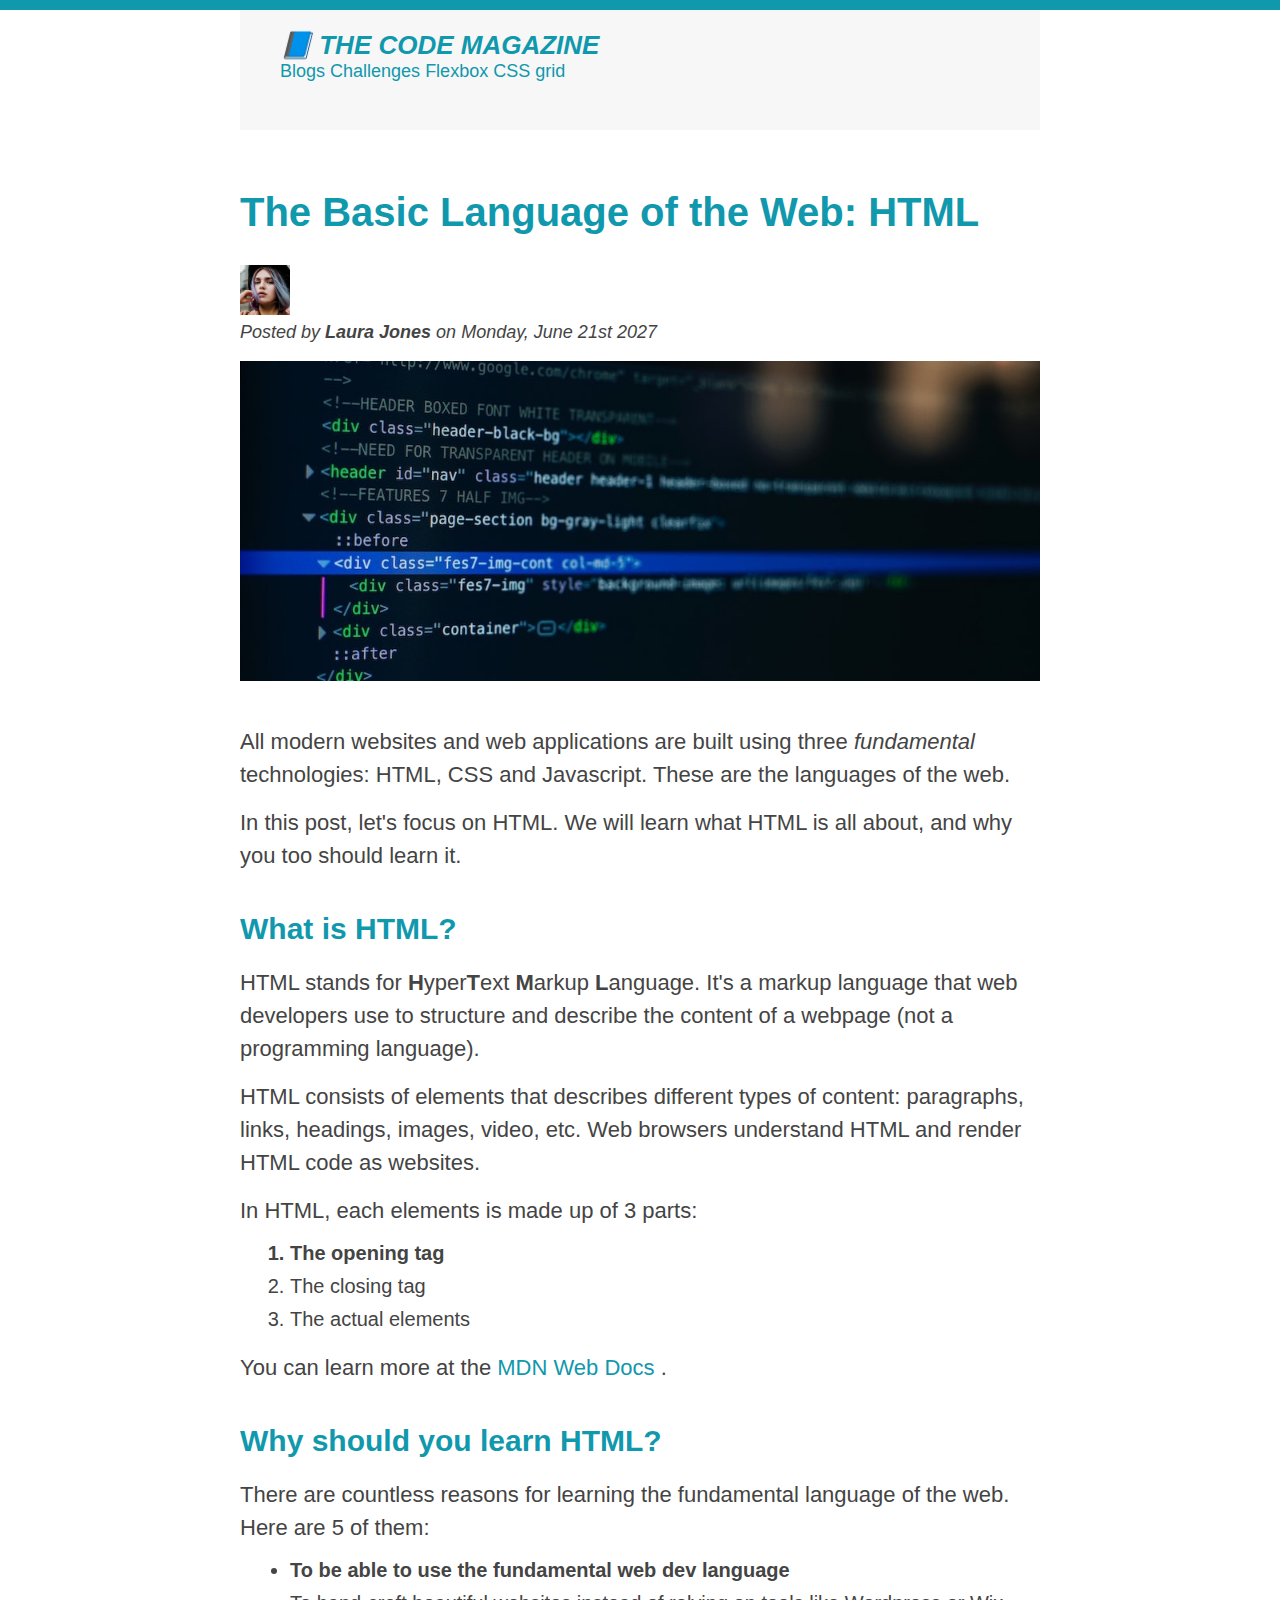
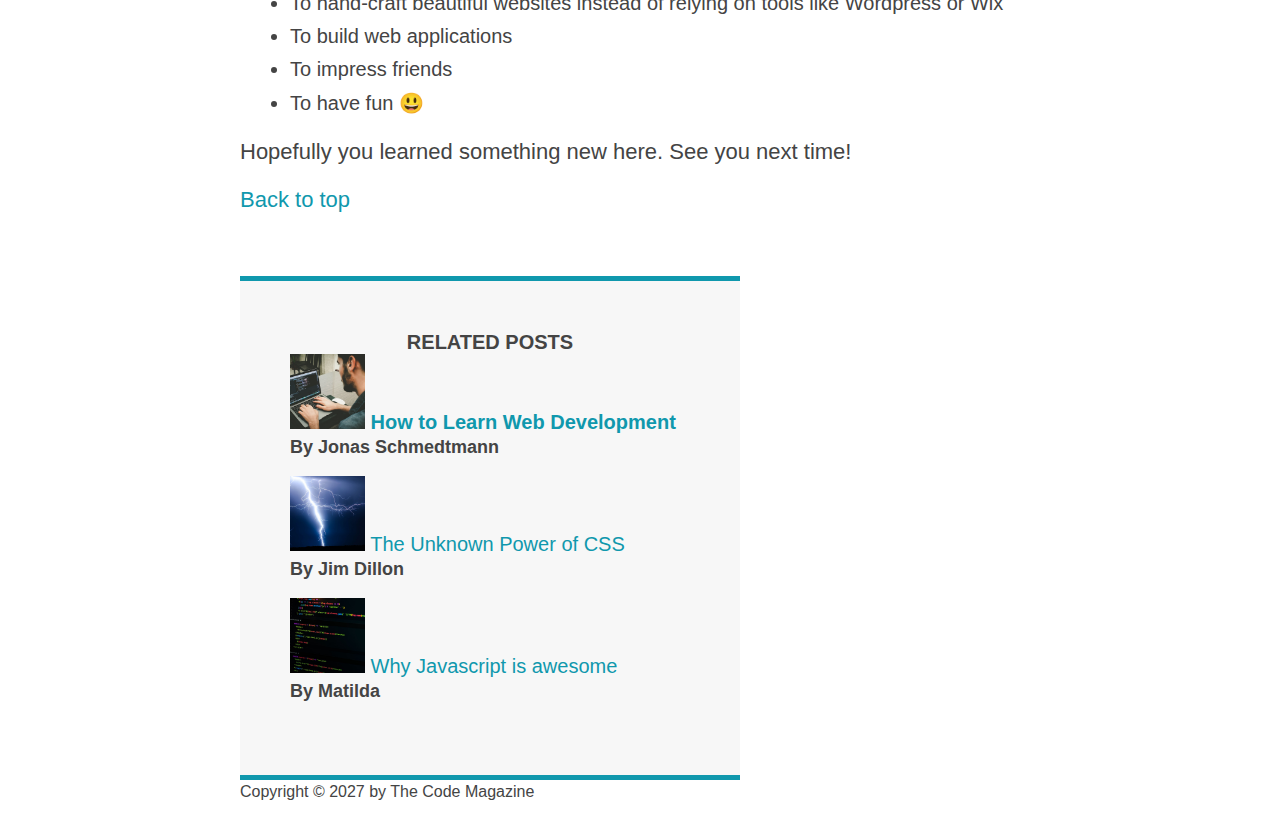
<file: CSS-Fundamental-03/index.html>
<!DOCTYPE html>
<html lang="en">
  <head>
    <meta charset="UTF-8" />
    <link href="style.css" rel="stylesheet" />

    <title>The Basic Language of the Web: HTML</title>
  </head>
  <body>
    <div class="container">
      <header class="main-header">
        <h1>📘 The Code Magazine</h1>

        <nav>
          <!--strong>This is the navigation</strong-->
          <a href="blogs.html" target="_blank">Blogs</a>
          <a href="challenge.html" target="_blank">Challenges</a>
          <a href="#">Flexbox</a>
          <a href="#">CSS grid</a>
        </nav>
      </header>

      <article>
        <header class="post-header">
          <h2>The Basic Language of the Web: HTML</h2>

          <img
            src="img/laura-jones.jpg"
            alt="Profile Image of Laura Jones"
            height="50"
            width="50"
          />

          <p id="author">
            Posted by <strong>Laura Jones</strong> on Monday, June 21st 2027
          </p>

          <img
            src="img/post-img.jpg"
            alt="HTML code on a screen"
            width="500"
            height="200"
            class="post-image"
          />
        </header>

        <p>
          All modern websites and web applications are built using three
          <em>fundamental</em> technologies: HTML, CSS and Javascript. These are
          the languages of the web.
        </p>

        <p>
          In this post, let's focus on HTML. We will learn what HTML is all
          about, and why you too should learn it.
        </p>

        <h3>What is HTML?</h3>

        <p>
          HTML stands for
          <strong>H</strong>yper<strong>T</strong>ext <strong>M</strong>arkup
          <strong>L</strong>anguage. It's a markup language that web developers
          use to structure and describe the content of a webpage (not a
          programming language).
        </p>

        <p>
          HTML consists of elements that describes different types of content:
          paragraphs, links, headings, images, video, etc. Web browsers
          understand HTML and render HTML code as websites.
        </p>

        <p>In HTML, each elements is made up of 3 parts:</p>

        <ol>
          <li>The opening tag</li>
          <li>The closing tag</li>
          <li>The actual elements</li>
        </ol>

        <p>
          You can learn more at the
          <a
            href="https://developer.mozilla.org/en-US/docs/Web/HTML"
            target="_blank"
          >
            MDN Web Docs </a
          >.
        </p>

        <h3>Why should you learn HTML?</h3>

        <p>
          There are countless reasons for learning the fundamental language of
          the web. Here are 5 of them:
        </p>

        <ul>
          <li>To be able to use the fundamental web dev language</li>
          <li>
            To hand-craft beautiful websites instead of relying on tools like
            Wordpress or Wix
          </li>
          <li>To build web applications</li>
          <li>To impress friends</li>
          <li>To have fun 😃</li>
        </ul>

        <p>Hopefully you learned something new here. See you next time!</p>

        <p><a href="#">Back to top </a></p>
      </article>

      <aside>
        <h4>Related Posts</h4>

        <ul class="related-posts">
          <li>
            <img
              src="img/related-1.jpg"
              alt="person programming"
              height="75"
              width="75"
            />
            <a href="#">How to Learn Web Development</a>
            <p class="related-author">By Jonas Schmedtmann</p>
          </li>
          <li>
            <img
              src="img/related-2.jpg"
              alt="lightening"
              height="75"
              width="75"
            />
            <a href="#">The Unknown Power of CSS</a>
            <p class="related-author">By Jim Dillon</p>
          </li>
          <li>
            <img
              src="img/related-3.jpg"
              alt="Javascript on the screen"
              height="75"
              width="75"
            />
            <a href="#">Why Javascript is awesome</a>
            <p class="related-author">By Matilda</p>
          </li>
        </ul>
      </aside>

      <footer>
        <p id="copyright" class="copyright text">
          Copyright &copy; 2027 by The Code Magazine
        </p>
      </footer>
    </div>
  </body>
</html>
</file>
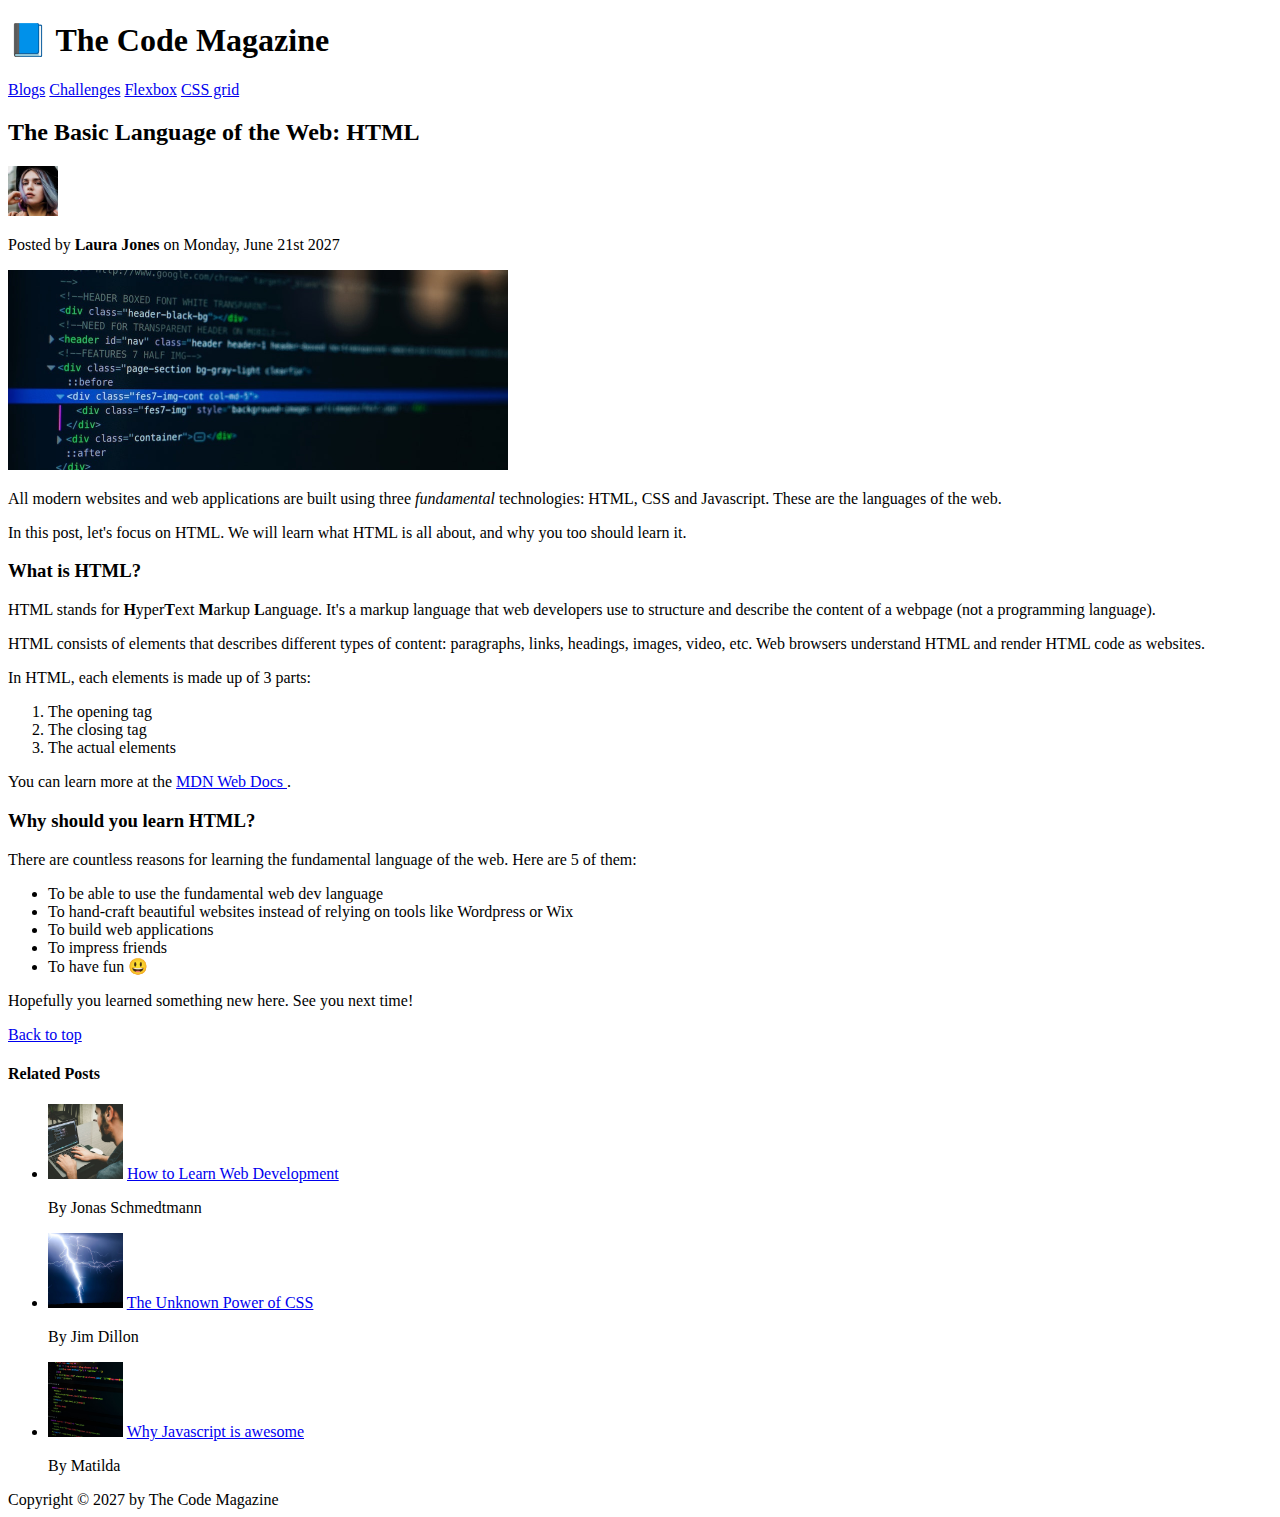
<file: HTML-Fundamentals-02/index.html>
<!DOCTYPE html>
<html lang="en">
  <head>
    <meta charset="UTF-8" />
    <title>The Basic Language of the Web: HTML</title>
  </head>
  <body>
    <header>
      <h1>📘 The Code Magazine</h1>

      <nav>
        <a href="blogs.html" target="_blank">Blogs</a>
        <a href="challenge.html" target="_blank">Challenges</a>
        <a href="#">Flexbox</a>
        <a href="#">CSS grid</a>
      </nav>
    </header>

    <article>
      <header>
        <h2>The Basic Language of the Web: HTML</h2>

        <img
          src="img/laura-jones.jpg"
          alt="Profile Image of Laura Jones"
          height="50"
          width="50"
        />

        <p>Posted by <strong>Laura Jones</strong> on Monday, June 21st 2027</p>

        <img
          src="img/post-img.jpg"
          alt="HTML code on a screen"
          width="500"
          height="200"
        />
      </header>

      <p>
        All modern websites and web applications are built using three
        <em>fundamental</em> technologies: HTML, CSS and Javascript. These are
        the languages of the web.
      </p>

      <p>
        In this post, let's focus on HTML. We will learn what HTML is all about,
        and why you too should learn it.
      </p>

      <h3>What is HTML?</h3>

      <p>
        HTML stands for
        <strong>H</strong>yper<strong>T</strong>ext <strong>M</strong>arkup
        <strong>L</strong>anguage. It's a markup language that web developers
        use to structure and describe the content of a webpage (not a
        programming language).
      </p>

      <p>
        HTML consists of elements that describes different types of content:
        paragraphs, links, headings, images, video, etc. Web browsers understand
        HTML and render HTML code as websites.
      </p>

      <p>In HTML, each elements is made up of 3 parts:</p>

      <ol>
        <li>The opening tag</li>
        <li>The closing tag</li>
        <li>The actual elements</li>
      </ol>

      <p>
        You can learn more at the
        <a
          href="https://developer.mozilla.org/en-US/docs/Web/HTML"
          target="_blank"
        >
          MDN Web Docs </a
        >.
      </p>

      <h3>Why should you learn HTML?</h3>

      <p>
        There are countless reasons for learning the fundamental language of the
        web. Here are 5 of them:
      </p>

      <ul>
        <li>To be able to use the fundamental web dev language</li>
        <li>
          To hand-craft beautiful websites instead of relying on tools like
          Wordpress or Wix
        </li>
        <li>To build web applications</li>
        <li>To impress friends</li>
        <li>To have fun 😃</li>
      </ul>

      <p>Hopefully you learned something new here. See you next time!</p>

      <p><a href="#">Back to top </a></p>
    </article>

    <aside>
      <h4>Related Posts</h4>

      <ul>
        <li>
          <img src="img/related-1.jpg" height="75" width="75" />
          <a href="#">How to Learn Web Development</a>
          <p>By Jonas Schmedtmann</p>
        </li>
        <li>
          <img src="img/related-2.jpg" height="75" width="75" />
          <a href="#">The Unknown Power of CSS</a>
          <p>By Jim Dillon</p>
        </li>
        <li>
          <img src="img/related-3.jpg" height="75" width="75" />
          <a href="#">Why Javascript is awesome</a>
          <p>By Matilda</p>
        </li>
      </ul>
    </aside>

    <footer>Copyright &copy; 2027 by The Code Magazine</footer>
  </body>
</html>
</file>
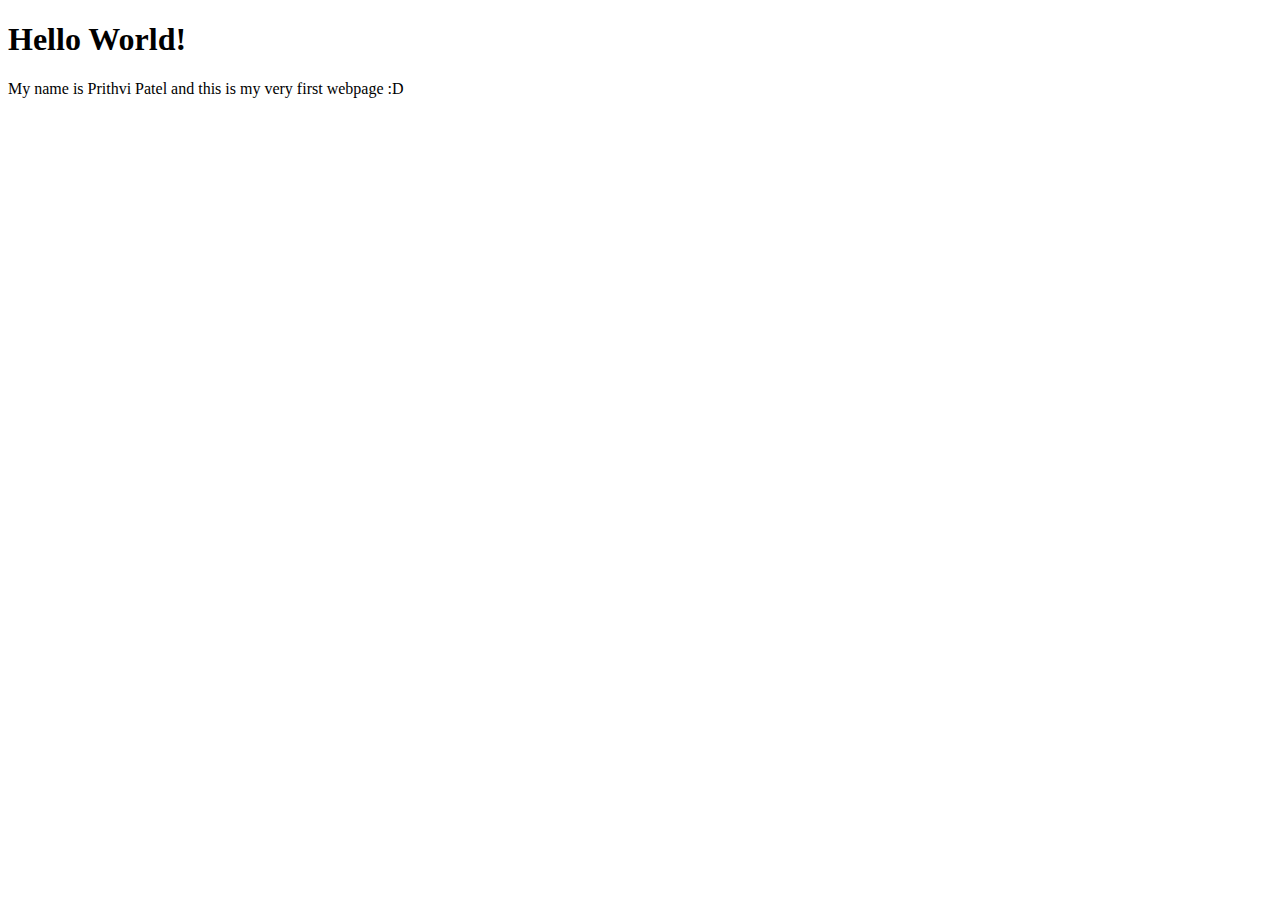
<file: Test-01/index.html>
<!DOCTYPE html>
<html lang="en">
  <head>
    <meta charset="UTF-8" />
    <meta http-equiv="X-UA-Compatible" content="IE=edge" />
    <meta name="viewport" content="width=device-width, initial-scale=1.0" />
    <title>My First Webpage</title>
  </head>
  <body>
    <h1>Hello World!</h1>
    <p>My name is Prithvi Patel and this is my very first webpage :D</p>
  </body>
</html>
</file>
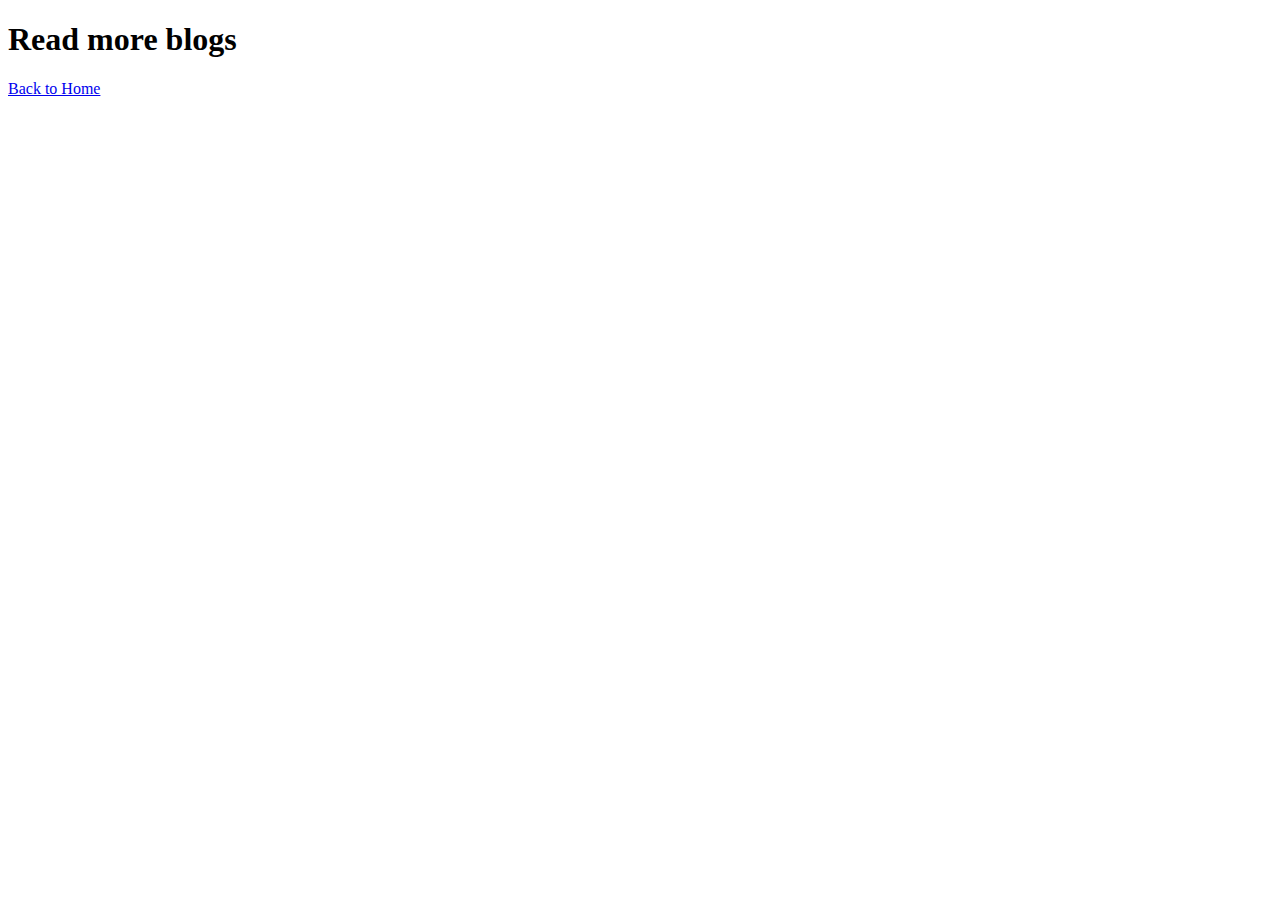
<file: CSS-Fundamental-03/blogs.html>
<!DOCTYPE html>
<html lang="en">
  <head>
    <meta charset="UTF-8" />
    <meta http-equiv="X-UA-Compatible" content="IE=edge" />
    <meta name="viewport" content="width=device-width, initial-scale=1.0" />
    <title>Blogs</title>
  </head>
  <body>
    <h1>Read more blogs</h1>

    <a href="index.html">Back to Home</a>
  </body>
</html>
</file>
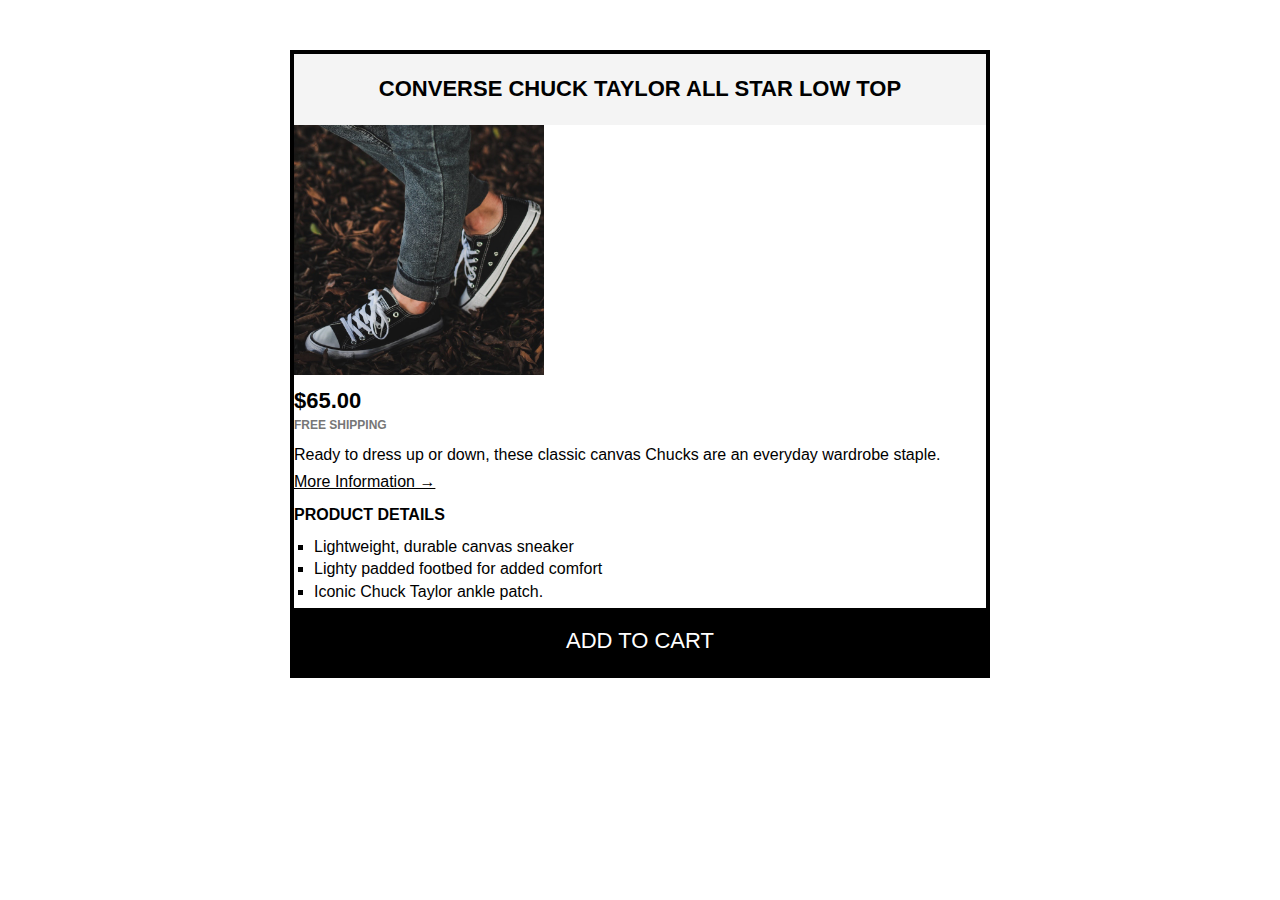
<file: CSS-Fundamental-03/challenge.html>
<!DOCTYPE html>
<html lang="en">
  <head>
    <meta charset="UTF-8" />
    <meta http-equiv="X-UA-Compatible" content="IE=edge" />
    <meta name="viewport" content="width=device-width, initial-scale=1.0" />
    <link href="challenge.css" rel="stylesheet" />
    <title>Challenge</title>
  </head>
  <body>
    <div class="container">
      <header></header>
      <article class="product">
        <h2 class="product-title">Converse Chuck Taylor All Star Low Top</h2>
        <img
          class="image"
          src="img/challenges.jpg"
          alt="person wearing shoes"
          width="250"
          height="250"
        />
        <p class="price"><strong>$65.00</strong></p>
        <p class="shipping">Free shipping</p>
        <p class="tag-line">
          Ready to dress up or down, these classic canvas Chucks are an everyday
          wardrobe staple.
        </p>
        <a class="more-info" href="#">More Information &RightArrow;</a>

        <h3 class="details-title">Product details</h3>
        <ul class="details-list">
          <li>Lightweight, durable canvas sneaker</li>
          <li>Lighty padded footbed for added comfort</li>
          <li>Iconic Chuck Taylor ankle patch.</li>
        </ul>

        <button class="add-cart">Add to Cart</button>
      </article>

      <footer></footer>
    </div>
  </body>
</html>
</file>
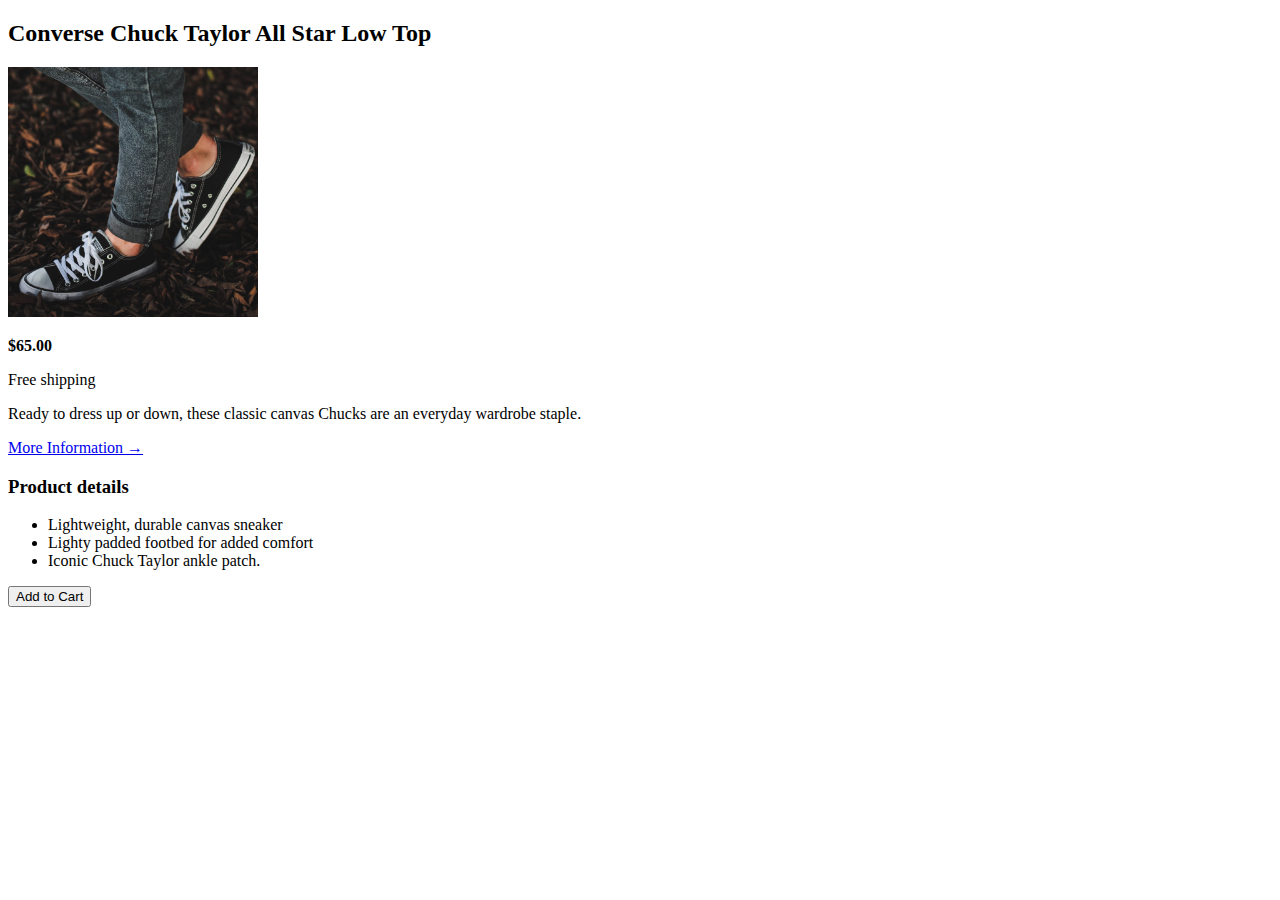
<file: HTML-Fundamentals-02/challenge.html>
<!DOCTYPE html>
<html lang="en">
  <head>
    <meta charset="UTF-8" />
    <meta http-equiv="X-UA-Compatible" content="IE=edge" />
    <meta name="viewport" content="width=device-width, initial-scale=1.0" />
    <title>Challenge</title>
  </head>
  <body>
    <header>
      <h2>Converse Chuck Taylor All Star Low Top</h2>
      <img
        src="img/challenges.jpg"
        alt="person wearing shoes"
        width="250"
        height="250"
      />
    </header>
    <article>
      <p><strong>$65.00</strong></p>
      <p>Free shipping</p>
      <p>
        Ready to dress up or down, these classic canvas Chucks are an everyday
        wardrobe staple.
      </p>
      <a href="#">More Information &RightArrow;</a>

      <h3>Product details</h3>
      <ul>
        <li>Lightweight, durable canvas sneaker</li>
        <li>Lighty padded footbed for added comfort</li>
        <li>Iconic Chuck Taylor ankle patch.</li>
      </ul>
    </article>

    <footer>
      <button>Add to Cart</button>
    </footer>
  </body>
</html>
</file>
<file: CSS-Fundamental-03/style.css>
* {
  /*border-top: 10px solid#1098ad;*/
  margin: 0;
  padding: 0;
}

.container {
  width: 800px;
  margin: 0 auto;
}

.main-header {
  background-color: #f7f7f7;
  padding: 20px 40px;
  margin-bottom: 60px;
  height: 80px;
}

nav {
  font-size: 18px;
}

article {
  margin-bottom: 60px;
}

aside {
  background-color: #f7f7f7;
  border-top: 5px solid #1098ad;
  border-bottom: 5px solid #1098ad;
  padding: 50px 0px;
  width: 500px;
}

body {
  color: #444;
  font-family: sans-serif;
  border-top: 10px solid#1098ad;
}

h1,
h2,
h3 {
  color: #1098ad;
}

h1 {
  font-size: 26px;
  text-transform: uppercase;
  font-style: italic;
}

h2 {
  font-size: 40px;
  margin-bottom: 30px;
}

h3 {
  font-size: 30px;
  margin-bottom: 20px;
  margin-top: 40px;
}

h4 {
  font-size: 20px;
  text-transform: uppercase;
  text-align: center;
}

p {
  font-size: 22px;
  line-height: 1.5;
  margin-bottom: 15px;
}

ul,
ol {
  margin-left: 50px;
  margin-bottom: 20px;
}

li {
  font-size: 20px;
  margin-bottom: 10px;
}

/* Reset so that the last element doesnt have a margin*/

li:last-child {
  margin-bottom: 0;
}

/*footer p {
  font-size: 16px;
}*/

.post-header {
  margin-bottom: 40px;
}

#author {
  font-style: italic;
  font-size: 18px;
}

#copyright {
  font-size: 16px;
}

.related-author {
  font-size: 18px;
  font-weight: bold;
}

.related-posts {
  list-style: none;
}

li:first-child {
  font-weight: bold;
}

/* Styling links  -- Should be ordered in this manner only*/

/* a:link only targets the anchor attribute that has href in it*/
a:link {
  color: #1098ad;
  text-decoration: none;
}

/* next up we have visited pseudo class: display linksdifferently if they have been clicked before */
a:visited {
  color: #1098ad;
}

/* Hover : we can control the display of the link as soon as the element is hovered over*/
a:hover {
  color: orangered;
  text-decoration: underline orangered;
}

/* active: this is the state in which we are actually clicking on the link*/
a:active {
  background-color: black;
  font-style: italic;
}

/* resolving conflicts */
/*#copyright {
  color: red;
}

.copyright {
  color: blue;
}

.text {
  color: yellow;
}

/* Resolving rule conflict with important but should only be used in emergency cases*/
/*footer p {
  color: green !important;
}*/

.post-image {
  width: 100%;
  height: auto;
}
</file>
<file: CSS-Fundamental-03/challenge.css>
* {
  /*border-top: 10px solid#1098ad;*/
  margin: 0;
  padding: 0;
}

body {
  font-family: sans-serif;
  line-height: 1.4;
}

/* Use classes on every single elements*/
/* PRODUCT*/
.product {
  border: 4px solid black;
  margin-top: 50px;
}

.product-title {
  background-color: #f4f4f4;
  text-align: center;
  font-size: 22px;
  text-transform: uppercase;
  padding: 20px 0;
}
.image {
  margin-bottom: 5px;
}

/* Product Information*/
.price {
  font-size: 22px;
}

.shipping {
  color: #777;
  text-transform: uppercase;
  font-size: 12px;
  font-weight: bold;
  margin-bottom: 10px;
}

.more-info:link,
.more-info.more-info:visited {
  color: black;
}

.more-info:hover,
.more-info:active {
  text-decoration: none;
}

/* Tag Line*/
.tag-line {
  margin-bottom: 5px;
}

/* Product details */
.details-title {
  text-transform: uppercase;
  font-size: 16px;
  margin: 10px 0;
}

.details-list {
  list-style: square;
  margin-bottom: 5px;
  padding-left: 20px;
}

/* Add cart*/
.add-cart {
  background-color: black;
  color: white;
  text-transform: uppercase;
  font-size: 22px;
  border: none;
  width: 100%;
  padding: 20px;
}

.add-cart:hover {
  background-color: white;
  color: black;
  text-transform: uppercase;
  font-size: 22px;
  border: none;
}

.container {
  width: 700px;
  margin: 0 auto;
}
</file>
